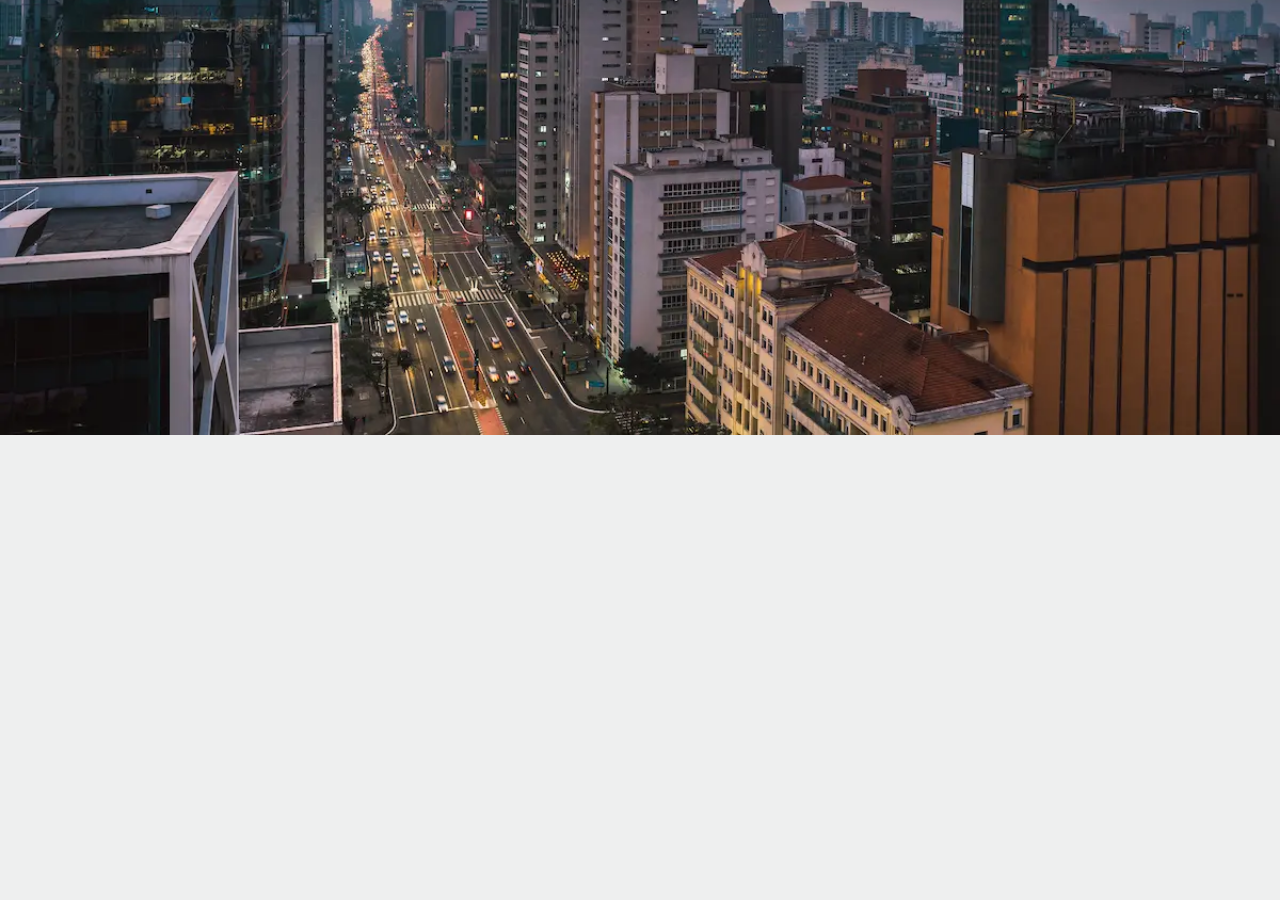
<file: atividade/index.html>
<!DOCTYPE html>
<html lang="pt-br">

<head>
  <meta charset="UTF-8" />
  <meta name="viewport" content="width=device-width, initial-scale=1.0" />
  <title>Meu site</title>
  <link rel="stylesheet" href="style.css" >
</head>

<body>
  <ul id="ulCidades"></ul>

  <script src="app.js"></script>

  <script>
    carregarDadosJSONServer(apresentarDadosNoElementoUlCidades);

    function apresentarDadosNoElementoUlCidades() {
      let ulCidades = document.getElementById("ulCidades");

      let strTextoHTML = "";
      console.log("index.html:\n" + cidades)
      for (let i = 0; i < cidades.length; i++) {
        let cidade = cidades[i];
        strTextoHTML += `<li>
                            <a href="detalhes.html?id=${cidade.id}">
                                ${cidade.cidade} - ${cidade.estado} 
                            </a>
                         </li>`;
      }

      ulCidades.innerHTML = strTextoHTML;
    }
  </script>
</body>

</html>
</file>
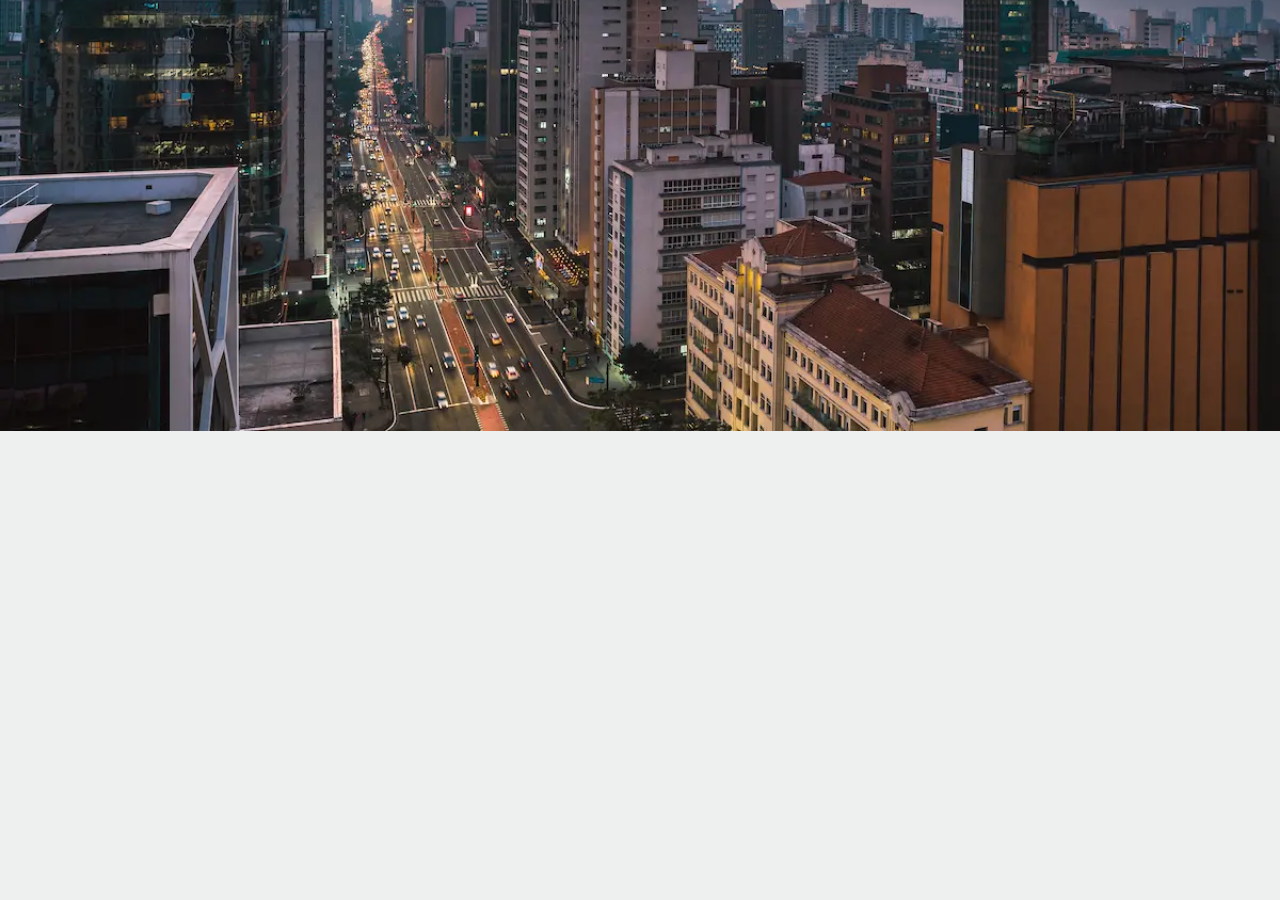
<file: atividade/detalhes.html>
<!DOCTYPE html>
<html lang="en">
<head>
    <meta charset="UTF-8">
    <meta name="viewport" content="width=device-width, initial-scale=1.0">
    <title>Detalhes da Cidade</title>
    <link rel="stylesheet" href="style.css" />
</head>
<body>
    <div id="tela"></div>

    <script src="app.js"></script>

    <script>
        carregarDadosJSONServer(apresentarDadosNoElementoDivTela);

        function apresentarDadosNoElementoDivTela() {
            let tela = document.getElementById('tela')
            
            let params = new URLSearchParams(window.location.search)
            let id = params.get('id')

            cidade = cidades.find(function(elem) { return elem.id == id })

            if (cidade) {
                tela.innerHTML = `<p>
                                    id: ${cidade.id} <br/>
                                    cidade: <strong>${cidade.cidade}</strong> <br/>
                                    estado: ${cidade.estado} <br/>
                                    População: ${cidade.populacao}
                                  </p>`
            }
            else {
                tela.innerHTML = `Cidade não encontrada`
            }
        }
    </script>
</body>
</html>
</file>
<file: atividade/style.css>
* {
    font-size: 16px;
    font-family: 'Segoe UI', Tahoma, Geneva, Verdana, sans-serif;
    text-decoration: none;
}

body {
    background-color: rgb(238, 239, 239);
    background-image: url(cidade.png);
    background-repeat: no-repeat;
    height: 100%;
    background-position: center;
    background-size: cover;
}

a:visited {
    background-color: yellow;
    opacity: 1;
}

a {
    background-color: rgb(204, 218, 254);
    opacity: 1;
}

p {
    background-color: aliceblue;
    width: 10rem;
    text-decoration: black;
}

li {
    border: 1px solid black;
    padding: 3rem;
    text-align: center;
    background-color: aliceblue;
    opacity:0.8;
    margin: 1rem;
}

#cidades.id{
    opacity: 1;
}
</file>
